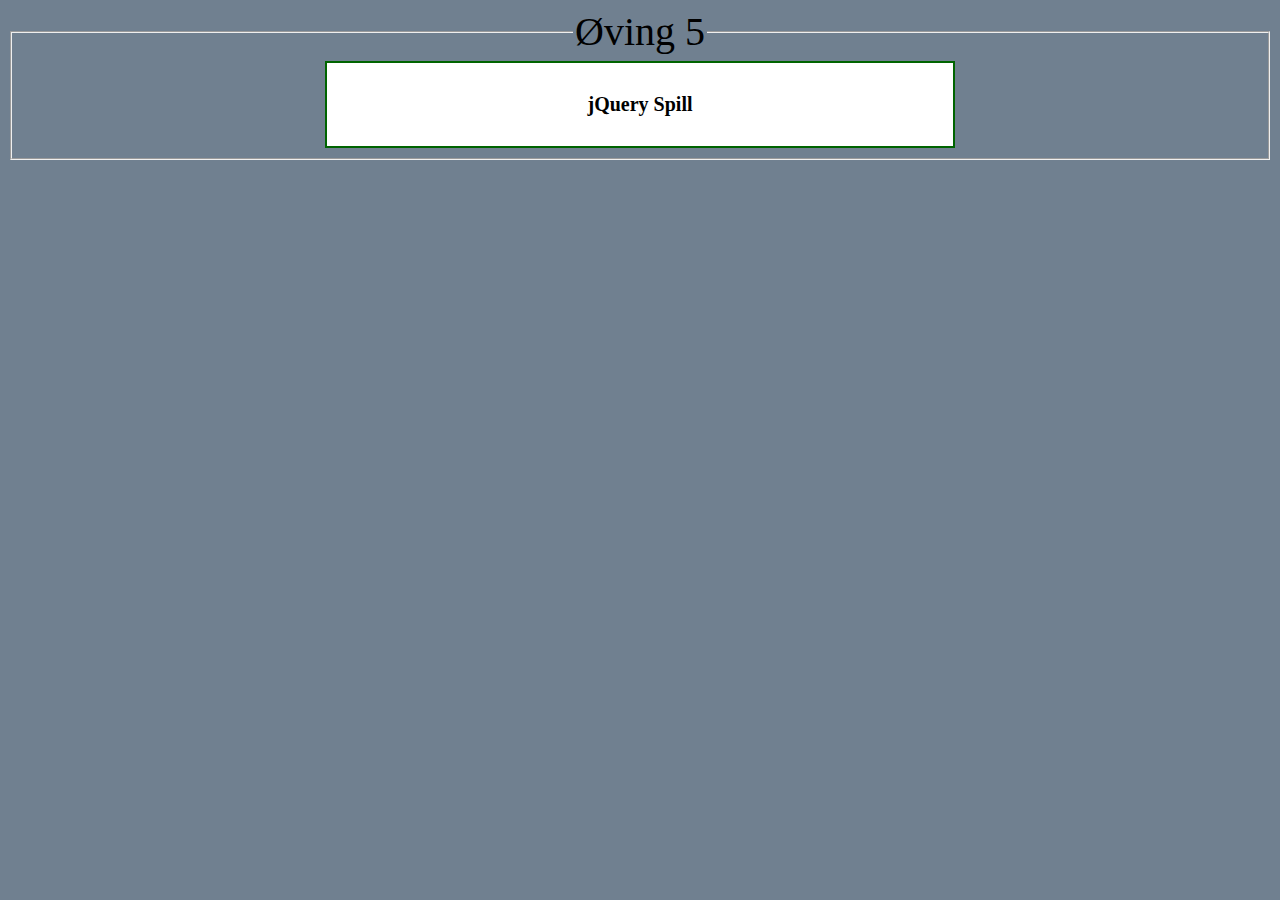
<file: src/main/webapp/index.html>
<!DOCTYPE html>
<html lang="en">
<head>
    <meta charset="UTF-8">
    <title>Øving 3</title>

    <style type="text/css">
        html{  background-color: slategray;  }
        legend{
            text-align: center;
            font-size: 40px;
        }
        a:link, a:visited {
            font-size: 20px;
            font-weight: bold;
            background-color: white;
            color: black;
            border: 2px solid darkgreen;
            padding: 30px 5px;
            text-align: center;
            text-decoration: none;
            display: inline-block;
            width: 50%;
        }
        a:hover, a:active {
            background-color: darkgreen;
            color: white;
        }
        div{
            text-align: center;
        }
    </style>

</head>
<body>
<fieldset>
    <legend>Øving 5</legend>

    <div>

        <a href="http://localhost:8080/exercise5/jQuery_spill.html">jQuery Spill</a>

        <!--<a href="http://localhost:8080/exercise5/bondesjakk.html">AJAX</a>-->

    </div>

</fieldset>
</body>
</html>
</file>
